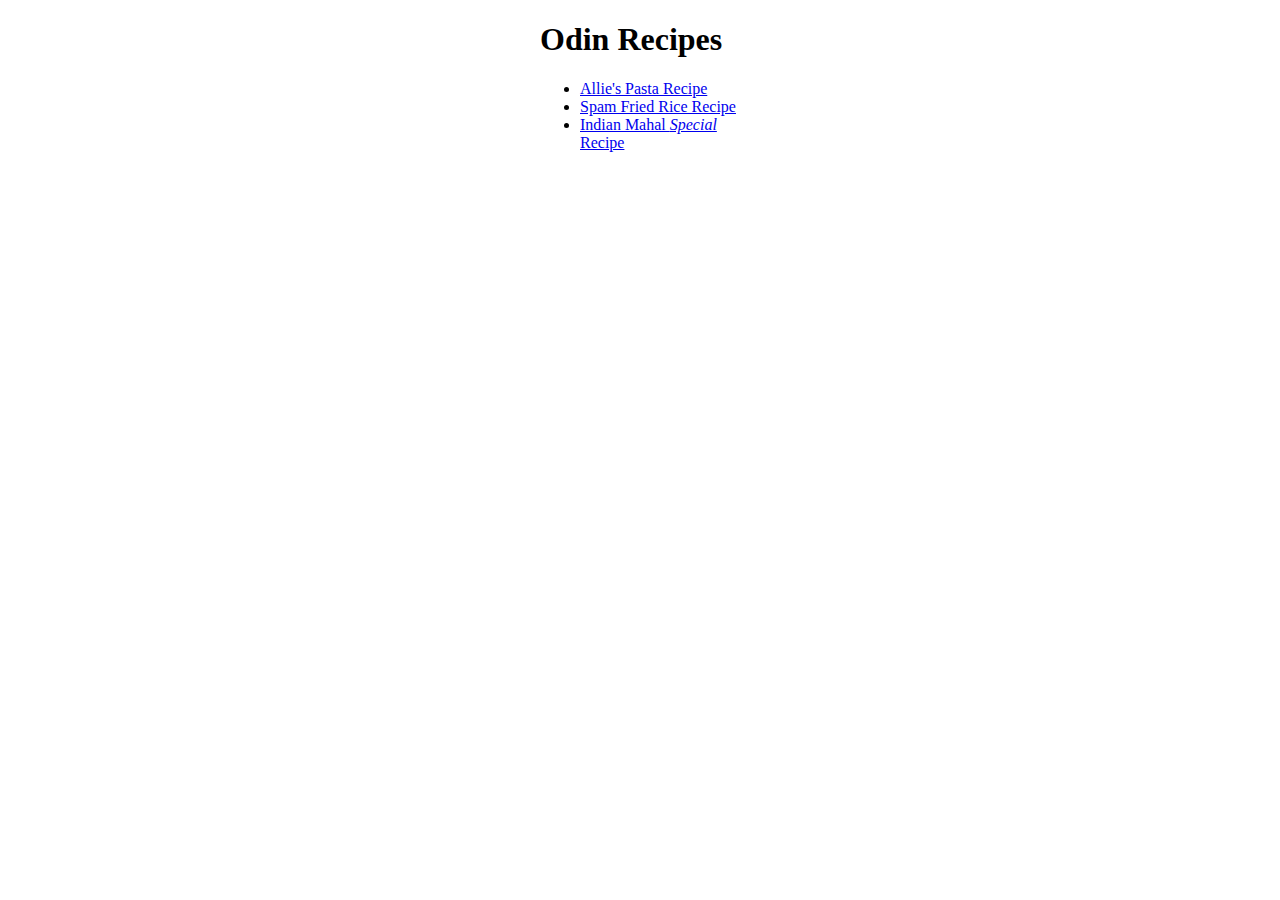
<file: index.html>
<!DOCTYPE html>

<html lang="en">
    <head>
        <meta charset="UTF-8">
        <title>Alex's Food Recipes</title>
        <link rel="stylesheet" href="styles.css">
    </head>

    <body>
        <div class="container">
        <h1>Odin Recipes</h1>
        <ul>
        <li><a href="recipes/allies_pasta.html">Allie's Pasta Recipe</a></li>
        <li><a href="recipes/spam_fried_rice.html">Spam Fried Rice Recipe</a></li>
        <li><a href="recipes/indian_mahal.html">Indian Mahal <em>Special</em> Recipe</a></li>
        </ul>
        </div>
    </body>
</html>
</file>
<file: styles.css>
.container {
    width: 200px;
    margin: 0 auto;
}
</file>
